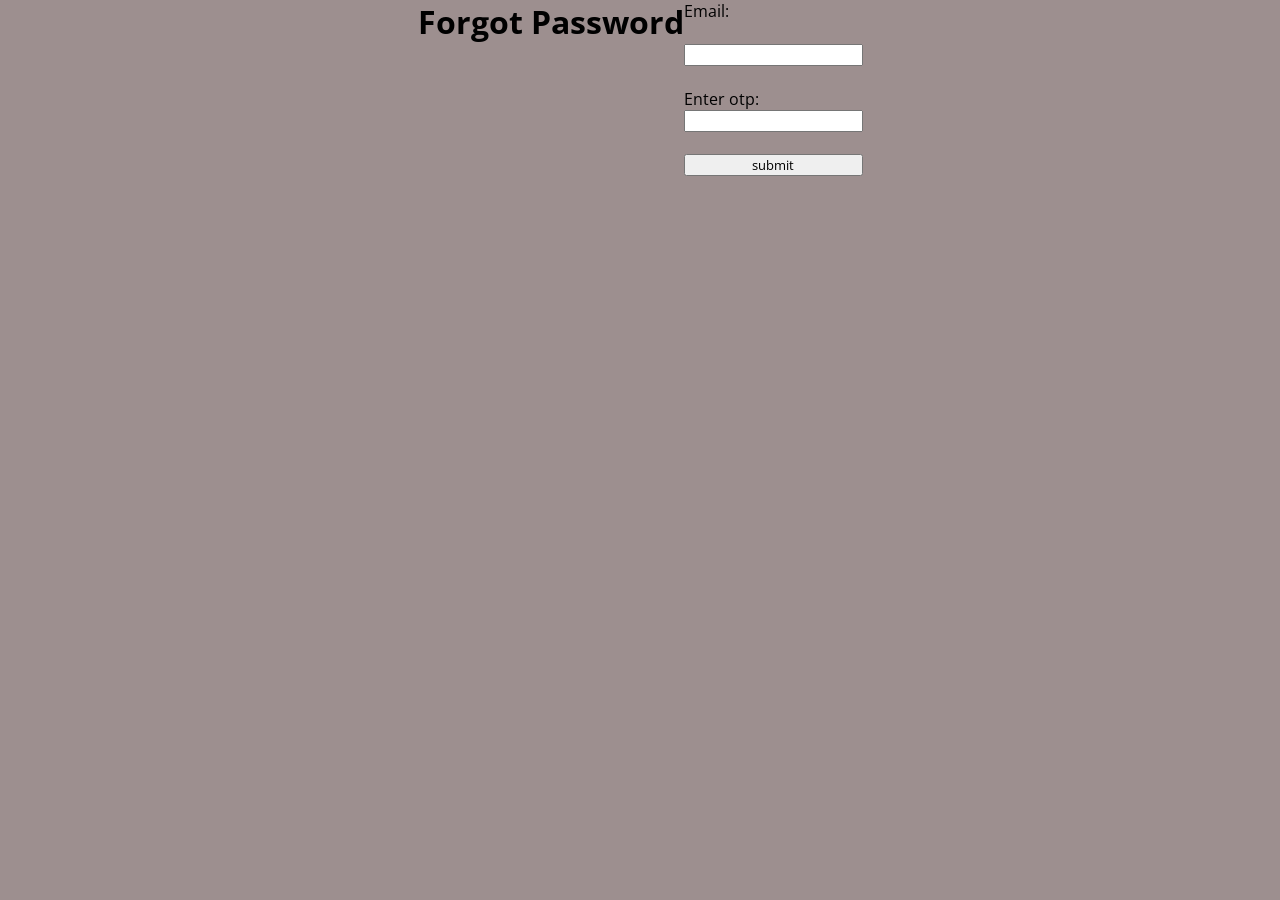
<file: forget password.html>
<!DOCTYPE html>
<html lang="en">
<head>
    <meta charset="UTF-8">
    <meta name="viewport" content="width=device-width, initial-scale=1.0">
    <title>forgot password</title>
    <link href="style.css" rel="stylesheet">
</head>
<body>
    <h1>Forgot Password</h1>
    <form action="send-reset-link.php" method="post">
        <label for="email">Email:</label><br>
        <input type="email" id="email" name="email" required><br>
        <label for="otp">Enter otp:</label>
        <input type="otp" id="otp" name="otp" required><br>
        <input type="submit" value="submit">
    </form>
</body>
</html>
</file>
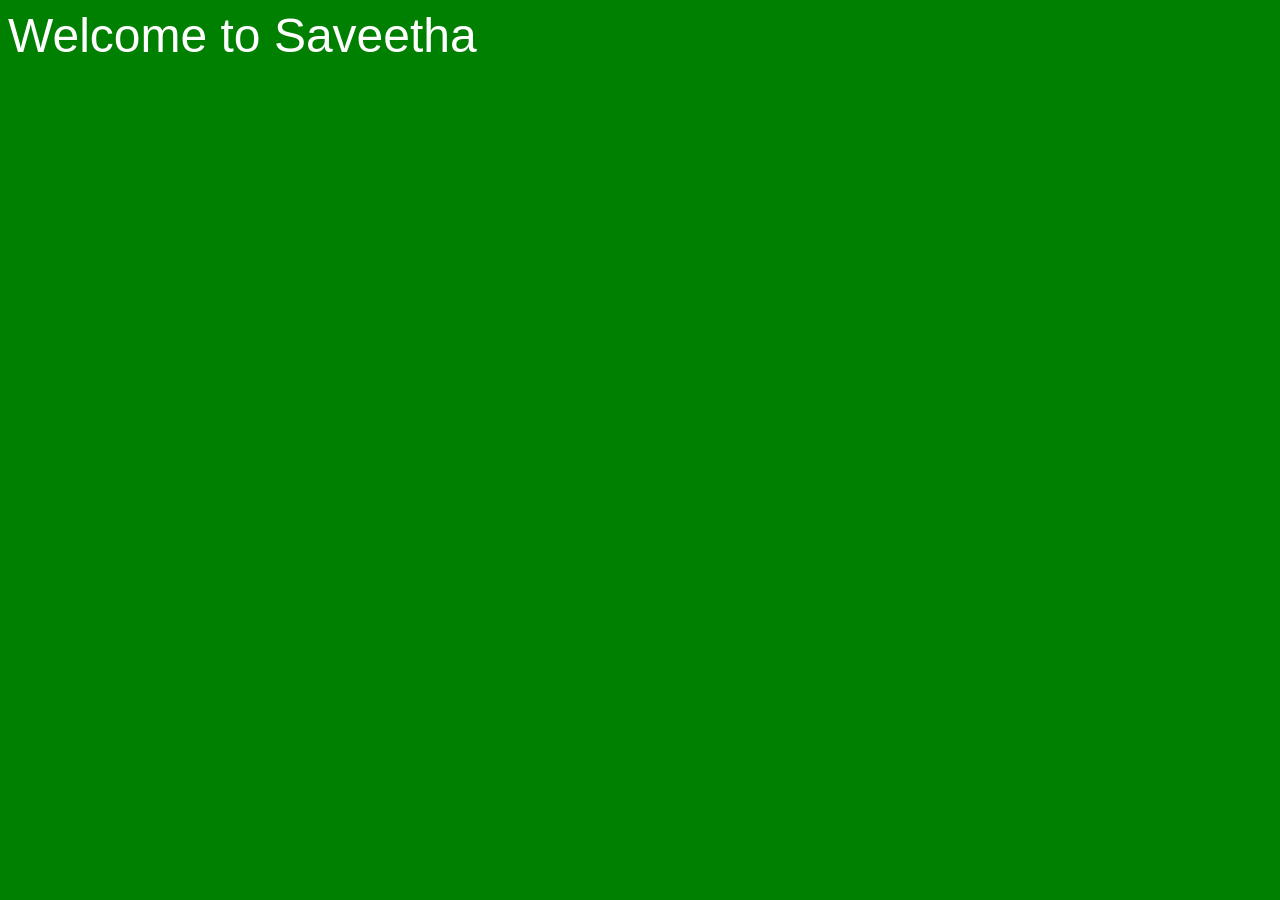
<file: Program 1.html>
<html>
    <head>
        <title>My first web page</title>
    </head>
    <body bgcolor="green">
        <font size="16" color="white" face="arial">Welcome to Saveetha</font>
    </body>
</html>
</file>
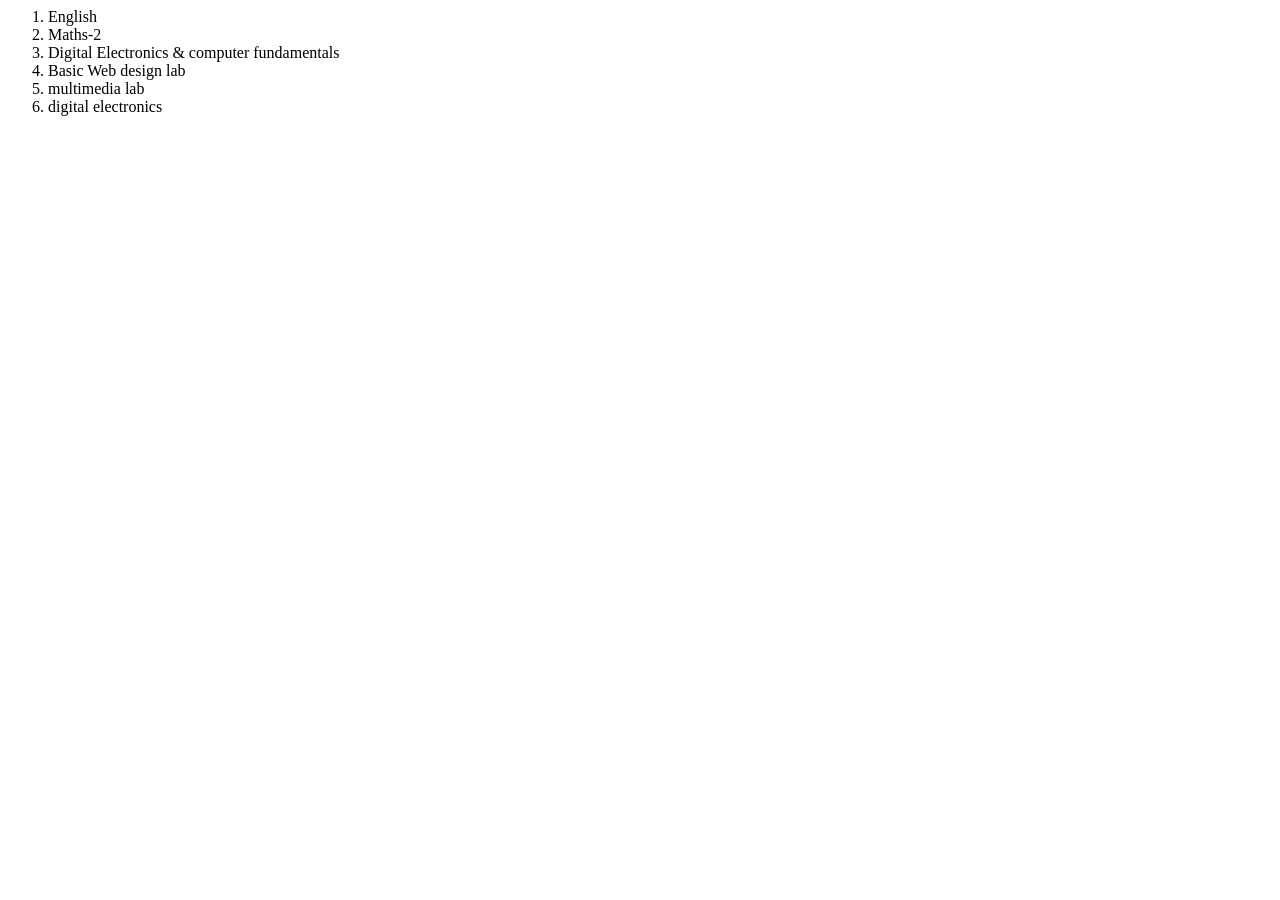
<file: Program 10.html>
<html>
<head>
<title>program 09</title>
</head>
<body>
<ol>
<li>English </li>
<li>Maths-2</li>
<li>Digital Electronics & computer
fundamentals</li> <li>Basic Web design lab</li>
<li>multimedia lab</li>
<li>digital electronics</li>
</ol>
</body>
</html>
</file>
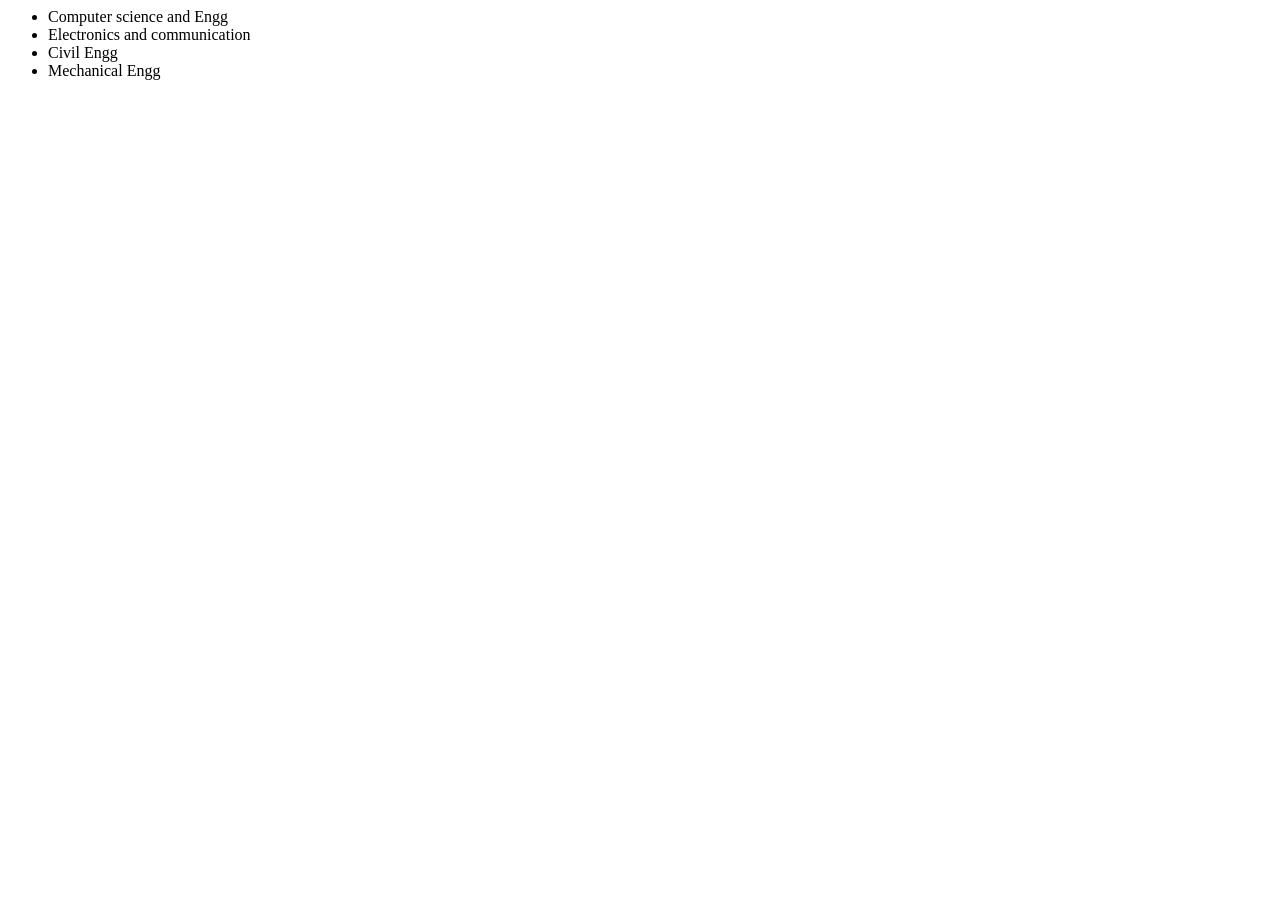
<file: Program 11.html>
<html>
<head>
<title>program 11</title>
</head>
<body>
<ul>
<li> Computer science and Engg </li>
<li> Electronics and communication </li>
<li> Civil Engg </li>
<li> Mechanical Engg</li>
</ul>
</body>
</html>
</file>
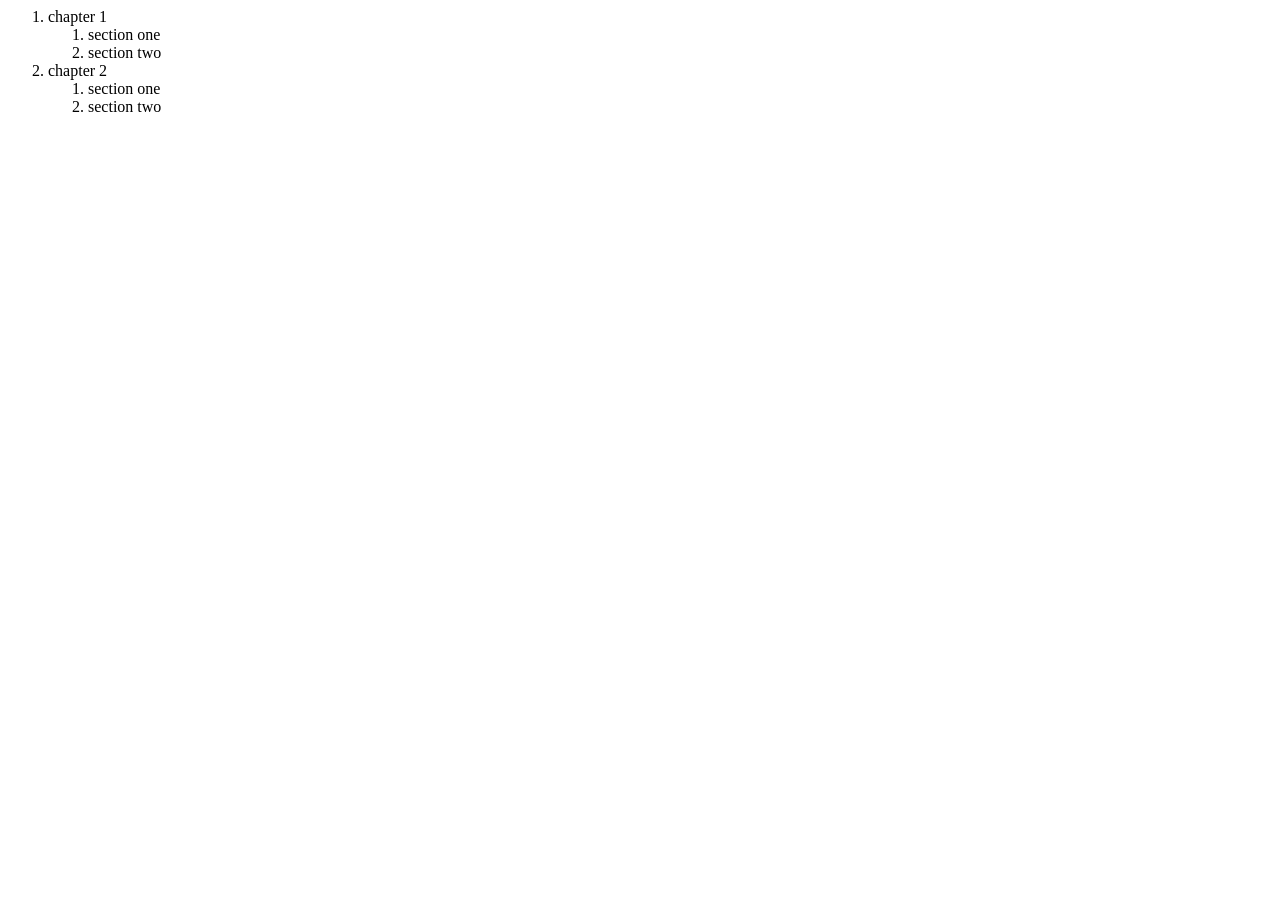
<file: Program 12.html>
<html>
<head><title>program 12</title>
</head>
<body>
<ol type=1>
<li>chapter 1</li>
<ol type=1>
<li>section one</li>
<li>section two</li>
</ol type=1>
<li>chapter 2</li>
<ol type=1>
<li>section one</li>
<li>section two</li>
</ol>
</ol>
</body>
</html>
</file>
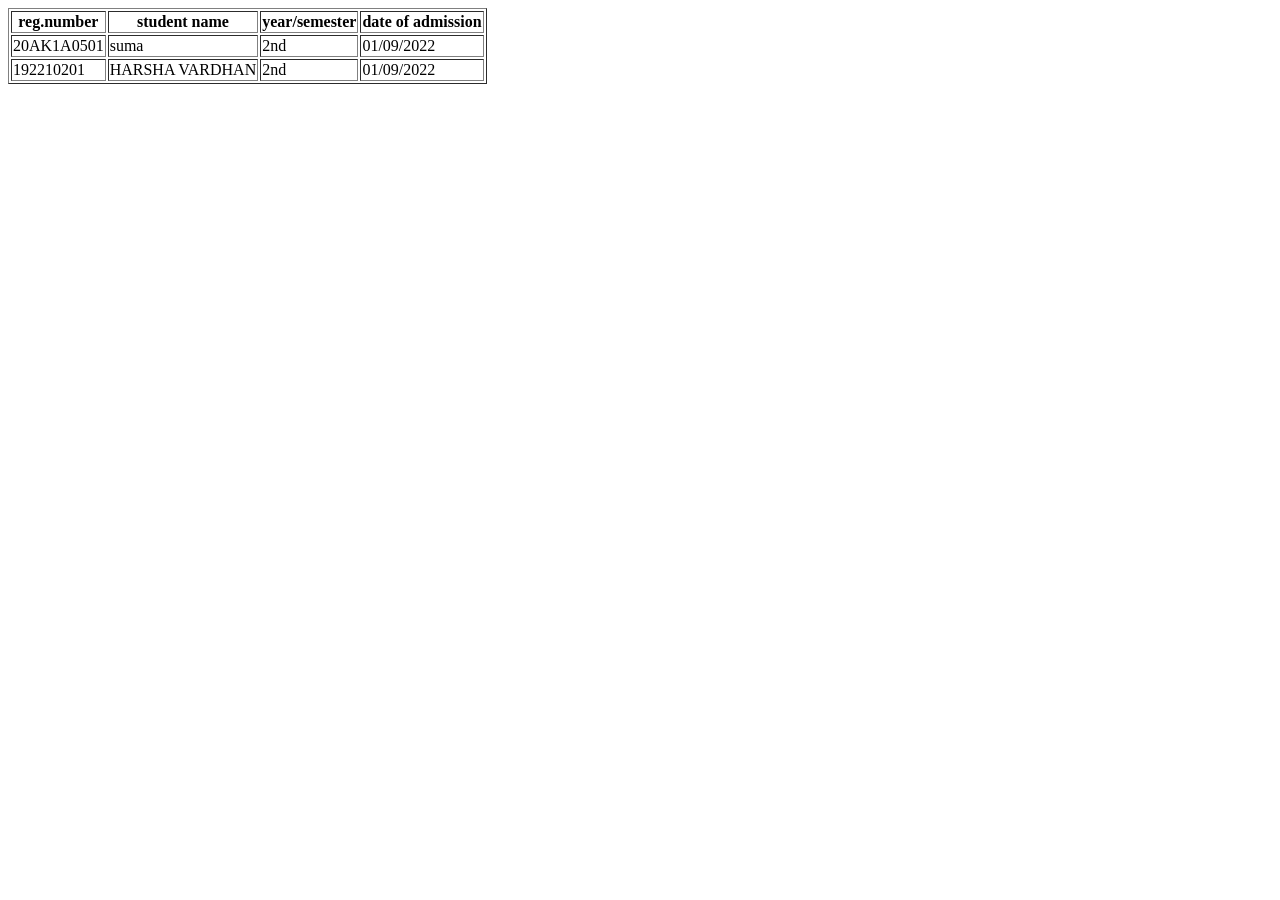
<file: Program 13.html>
<html>
<head>
<title>program 13</title>
</head>
<body>
<table border= "1">
<tr>
<th> reg.number</th>
<th> student name</th>
<th> year/semester </th>
<th>date of admission</th>
</tr>
<tr>
<td> 20AK1A0501</td>
<td> suma</td>
<td> 2nd</td>
<td> 01/09/2022 </td>
</tr>
<tr>
<td> 192210201 </td>
<td> HARSHA VARDHAN</td>
<td>2nd</td>
<td> 01/09/2022 </td>
</tr>
</table>
</body>
</html>
</file>
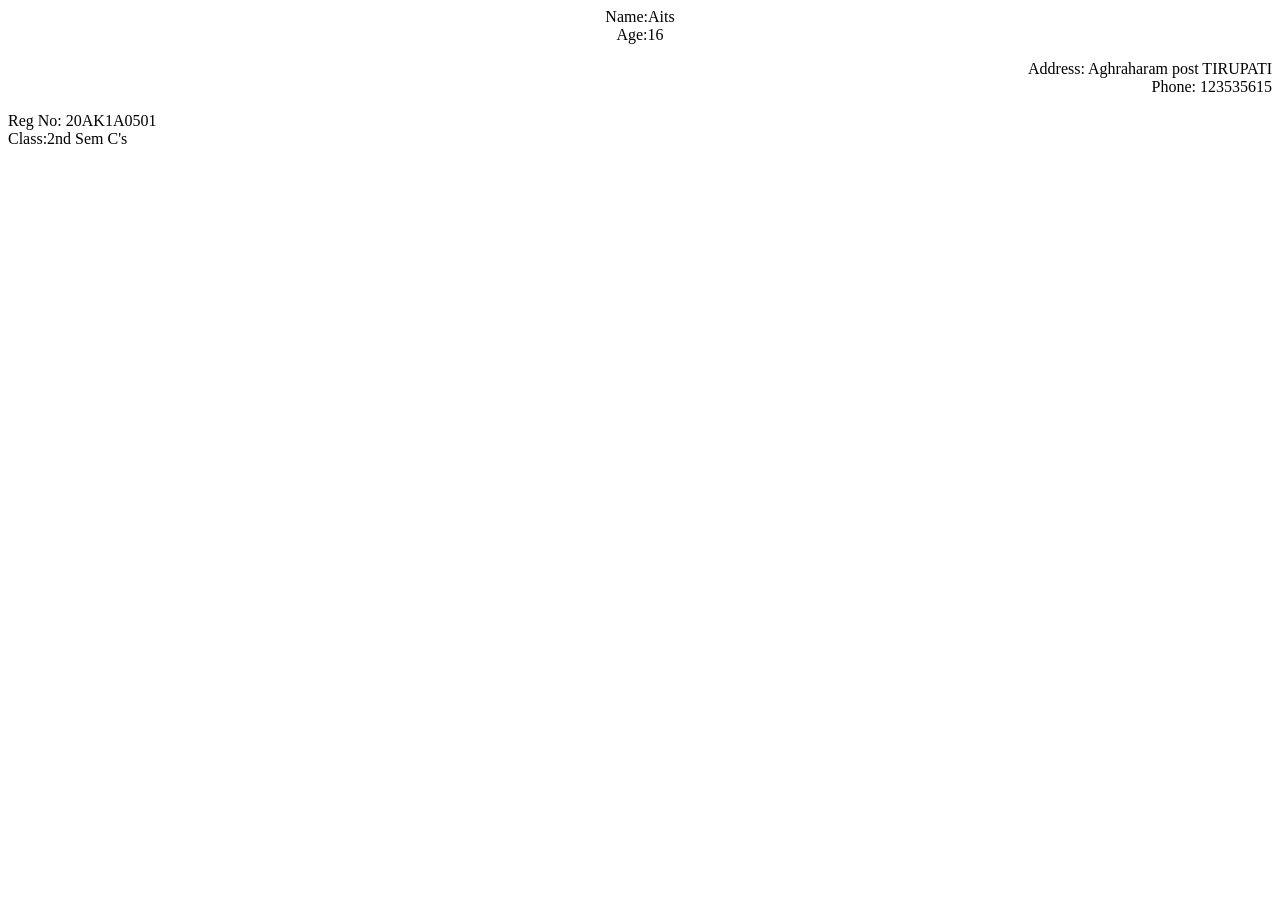
<file: Program 2.html>
<html>
    <head>
        <title>program 02</title>
    </head>
    <body>
        <p align="center">
            Name:Aits <br>
            Age:16
        </p>
        <p align="right">
            Address: Aghraharam post TIRUPATI<br> Phone:
            123535615
            </p>
            <p align="left">
            Reg No:
            20AK1A0501<br>
            Class:2nd Sem C's
            </p>
    </body>
</html>
</file>
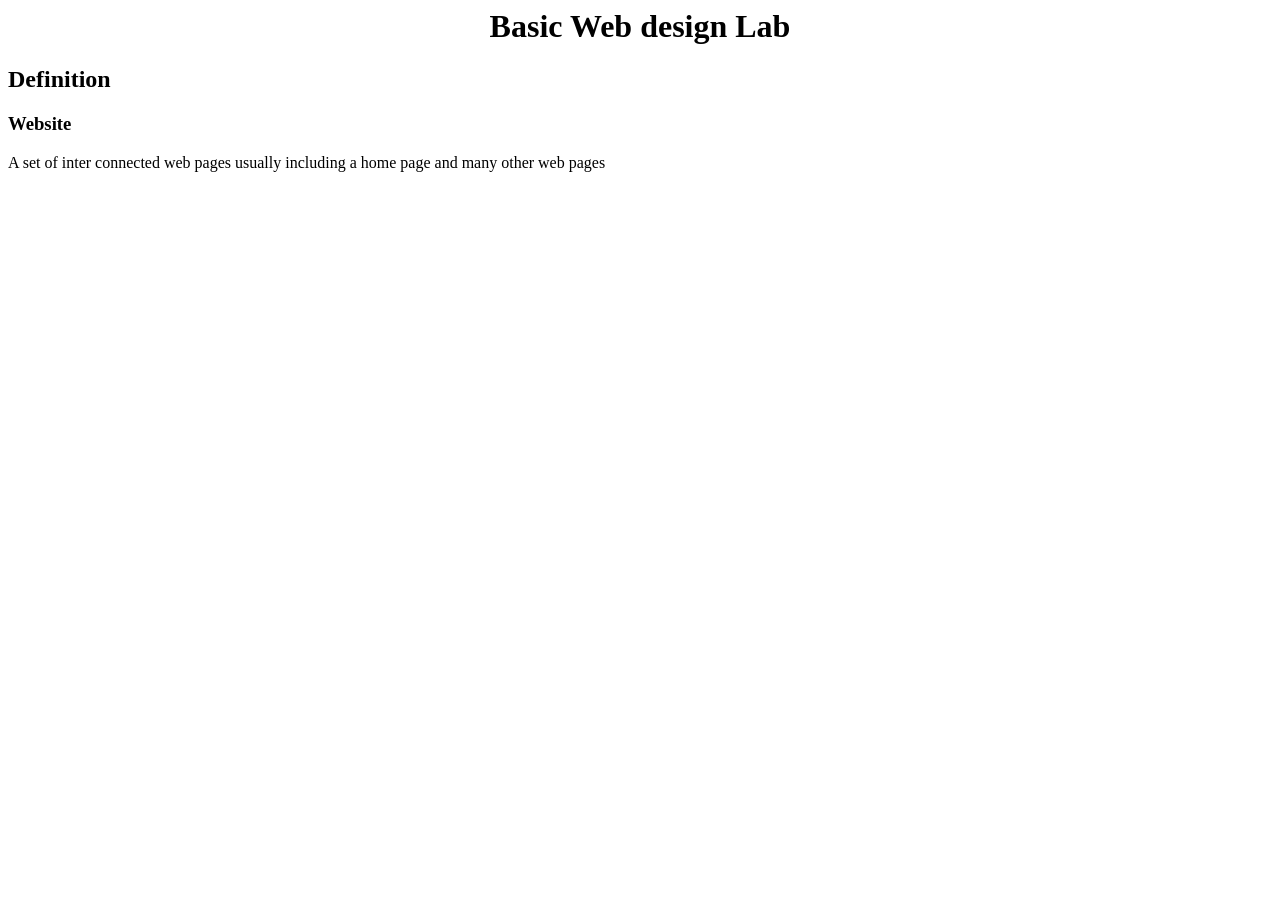
<file: Program 3.html>
<html>
<head>
<title>program 03</title>
</head>
<body>
<center>
<h1>Basic Web design Lab</h1>
</center>
<h2 align="left"> Definition </h2>
<h3 align="left">Website</h3>
<p>
A set of inter connected web pages usually including a home page and many other web pages
</p>
</body>
</html>
</file>
<file: style.css>
@import url("https://fonts.googleapis.com/css2?family=Open+Sans:wght@200;300;400;500;600;700&display=swap");

* {
  margin: 0;
  padding: 0;
  box-sizing: border-box;
  font-family: "Open Sans", sans-serif;
}

body {
  background-color: rgba(48, 18, 18, 0.47);
  display: flex;
  align-items: left;
  justify-content: center;
  min-height: 100vh;
  width: 100%;
  padding: 0 10px;
}

.container {
  width: 400px;
  border-radius: 8px;
  padding: 30px;
  text-align:left;
  border: 1px solid rgba(8, 6, 6, 0.5);
  backdrop-filter: blur(7px);
  -webkit-backdrop-filter: blur(10px);
}

form {
  display: flex;
  flex-direction: column;
}

h3 {
  font-size: 2rem;
  margin-bottom: 20px;
  color: #92971894;
}

.input-field {
  position: relative;
  border-bottom: 2px solid #666565;
  margin: 15px 0;
}

.input-field label {
  position: absolute;
  top: 50%;
  left: 0;
  transform: translateY(-50%);
  color: #3a1515;
  font-size: 16px;
  pointer-events: none;
  transition: 0.15s ease;
}

.input-field input {
  width: 100%;
  height: 40px;
  background: transparent;
  border: none;
  outline: none;
  font-size: 16px;
  color: #fff;
}

.input-field input:focus~label,
.input-field input:valid~label {
  font-size: 0.8rem;
  top: 10px;
  transform: translateY(-120%);
}

.forget {
  display: flex;
  align-items: center;
  justify-content: space-between;
  margin: 25px 0 35px 0;
  color: #fff;
}

#Save-login {
  accent-color: #fff;
}

.forget label {
  display: flex;
  align-items: center;
}

.forget label p {
  margin-left: 8px;
}

.container a {
  color: #913737;
  text-decoration: none;
}

.container a:hover {
  text-decoration: underline;
}

button {
  background: #fff;
  color: #000;
  font-weight: 600;
  border: none;
  padding: 12px 20px;
  cursor: pointer;
  border-radius: 3px;
  font-size: 16px;
  border: 2px solid transparent;
  transition: 0.3s ease;
}

button:hover {
  color: #fff;
  border-color: #fff;
  background: rgba(255, 255, 255, 0.15);
}

.Create-account {
  text-align: center;
  margin-top: 30px;
  color: #fff;
}
label{
  text-align: left;
  color: #000;
}
</file>
